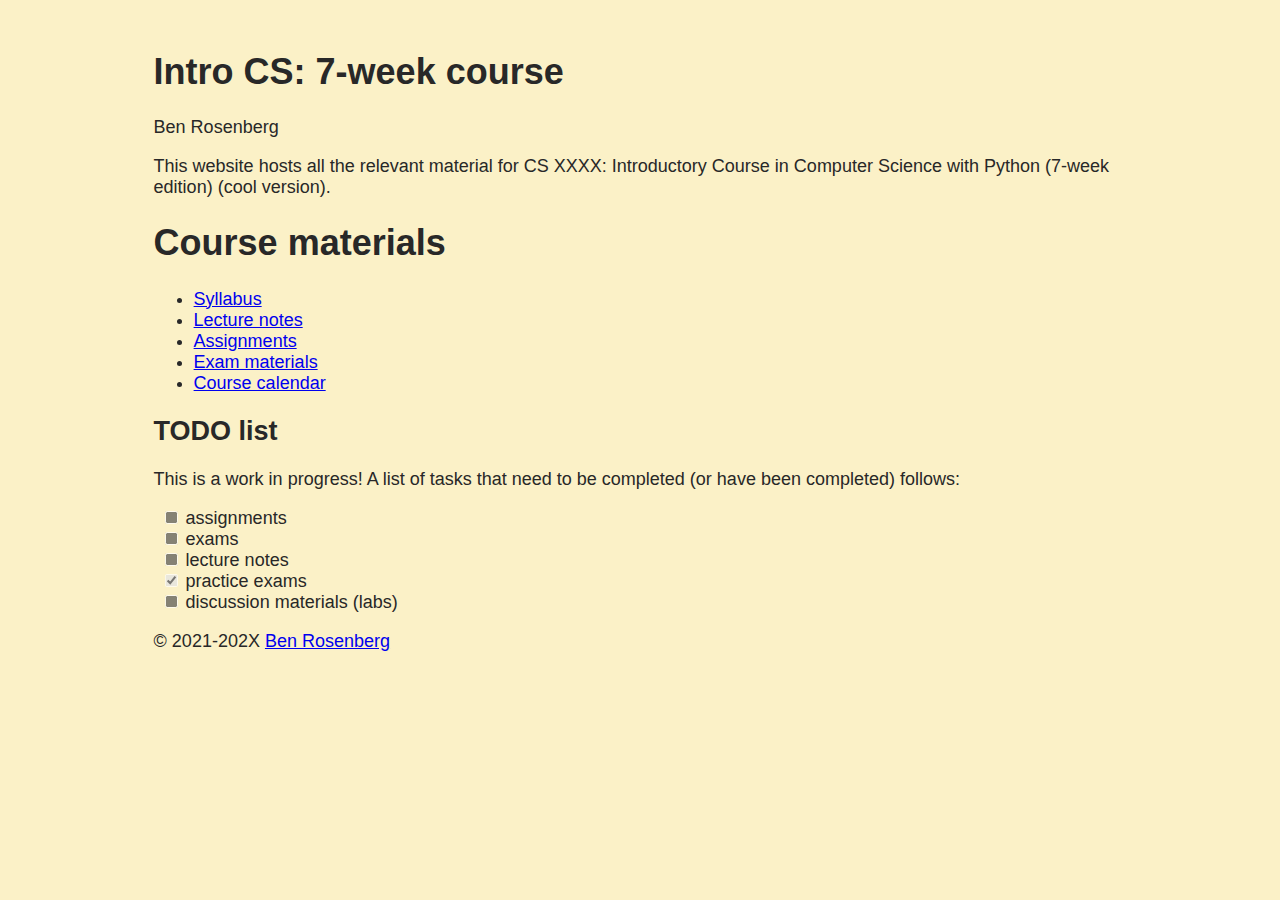
<file: index.html>
<!DOCTYPE html>
<html xmlns="http://www.w3.org/1999/xhtml" lang="" xml:lang="">
<head>
  <meta charset="utf-8" />
  <meta name="generator" content="pandoc" />
  <meta name="viewport" content="width=device-width, initial-scale=1.0, user-scalable=yes" />
  <meta name="author" content="Ben Rosenberg" />
  <title>Intro CS: 7-week course</title>
  <style>
    code{white-space: pre-wrap;}
    span.smallcaps{font-variant: small-caps;}
    span.underline{text-decoration: underline;}
    div.column{display: inline-block; vertical-align: top; width: 50%;}
    div.hanging-indent{margin-left: 1.5em; text-indent: -1.5em;}
    ul.task-list{list-style: none;}
  </style>
  <link rel="stylesheet" href="minimal.css" />
  <!--[if lt IE 9]>
    <script src="//cdnjs.cloudflare.com/ajax/libs/html5shiv/3.7.3/html5shiv-printshiv.min.js"></script>
  <![endif]-->
</head>
<body>
<header id="title-block-header">
<h1 class="title">Intro CS: 7-week course</h1>
<p class="author">Ben Rosenberg</p>
</header>
<p>This website hosts all the relevant material for CS XXXX: Introductory Course in Computer Science with Python (7-week edition) (cool version).</p>
<h1 id="course-materials">Course materials</h1>
<ul>
<li><a href="syllabus/syllabus.html">Syllabus</a></li>
<li><a href="lectures/index.html">Lecture notes</a></li>
<li><a href="assignments/index.html">Assignments</a></li>
<li><a href="exams/index.html">Exam materials</a></li>
<li><a href="calendar/index.html">Course calendar</a></li>
</ul>
<h2 id="todo-list">TODO list</h2>
<p>This is a work in progress! A list of tasks that need to be completed (or have been completed) follows:</p>
<ul style="list-style-type: none; padding: 0 7px;">
<!-- <li><input type="checkbox" checked disabled>  </li> -->
<li>
<input type="checkbox" disabled> assignments
</li>
<li>
<input type="checkbox" disabled> exams
</li>
<li>
<input type="checkbox" disabled> lecture notes
</li>
<li>
<input type="checkbox" checked disabled> practice exams
</li>
<li>
<input type="checkbox" disabled> discussion materials (labs)
</li>
</ul>
<div id="footer">
    &copy; 2021-202X <a href="https://benrosenberg.info">Ben Rosenberg</a>
</div>
</body>
</html>
</file>
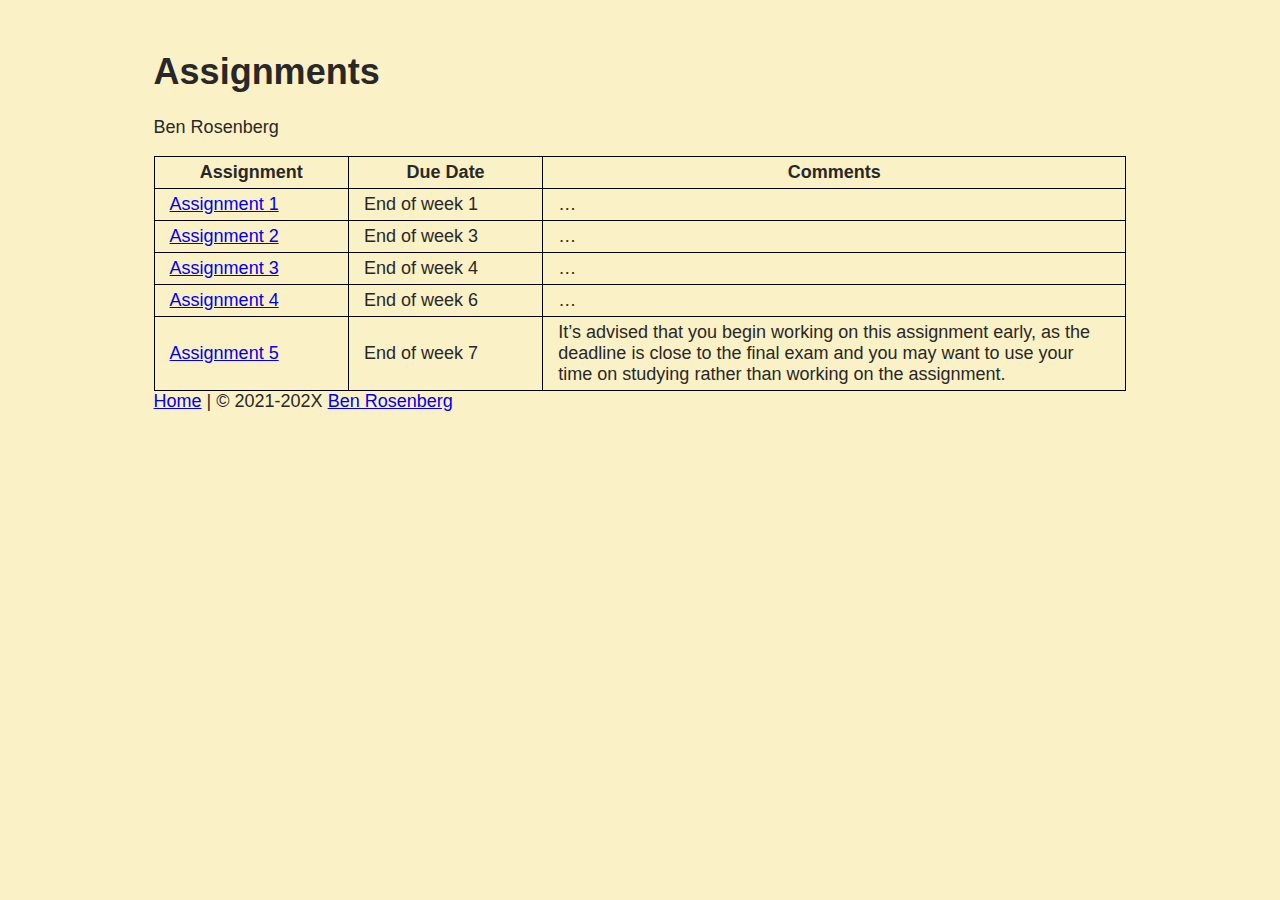
<file: assignments/index.html>
<!DOCTYPE html>
<html xmlns="http://www.w3.org/1999/xhtml" lang="" xml:lang="">
<head>
  <meta charset="utf-8" />
  <meta name="generator" content="pandoc" />
  <meta name="viewport" content="width=device-width, initial-scale=1.0, user-scalable=yes" />
  <meta name="author" content="Ben Rosenberg" />
  <title>Assignments</title>
  <style>
    code{white-space: pre-wrap;}
    span.smallcaps{font-variant: small-caps;}
    span.underline{text-decoration: underline;}
    div.column{display: inline-block; vertical-align: top; width: 50%;}
    div.hanging-indent{margin-left: 1.5em; text-indent: -1.5em;}
    ul.task-list{list-style: none;}
  </style>
  <link rel="stylesheet" href="..\minimal.css" />
  <!--[if lt IE 9]>
    <script src="//cdnjs.cloudflare.com/ajax/libs/html5shiv/3.7.3/html5shiv-printshiv.min.js"></script>
  <![endif]-->
</head>
<body>
<header id="title-block-header">
<h1 class="title">Assignments</h1>
<p class="author">Ben Rosenberg</p>
</header>
<table>
<colgroup>
<col style="width: 20%" />
<col style="width: 20%" />
<col style="width: 60%" />
</colgroup>
<thead>
<tr class="header">
<th>Assignment</th>
<th>Due Date</th>
<th>Comments</th>
</tr>
</thead>
<tbody>
<tr class="odd">
<td><a href="1">Assignment 1</a></td>
<td>End of week 1</td>
<td>…</td>
</tr>
<tr class="even">
<td><a href="2">Assignment 2</a></td>
<td>End of week 3</td>
<td>…</td>
</tr>
<tr class="odd">
<td><a href="3">Assignment 3</a></td>
<td>End of week 4</td>
<td>…</td>
</tr>
<tr class="even">
<td><a href="4">Assignment 4</a></td>
<td>End of week 6</td>
<td>…</td>
</tr>
<tr class="odd">
<td><a href="5">Assignment 5</a></td>
<td>End of week 7</td>
<td>It’s advised that you begin working on this assignment early, as the deadline is close to the final exam and you may want to use your time on studying rather than working on the assignment.</td>
</tr>
</tbody>
</table>
<div id="footer">
    <a href='../index.html'>Home</a> | 
    &copy; 2021-202X <a href="https://benrosenberg.info">Ben Rosenberg</a>
</div>
</body>
</html>
</file>
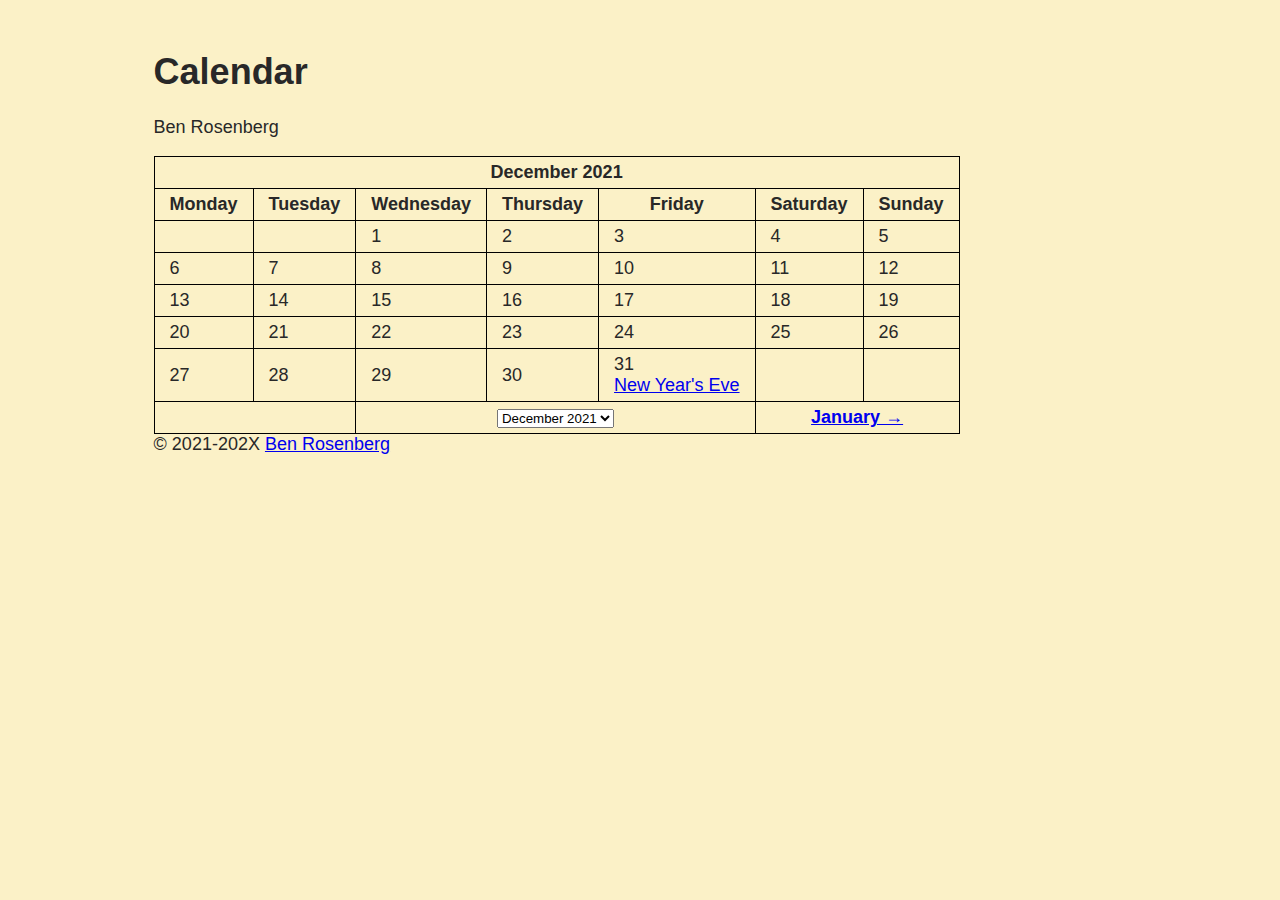
<file: calendar/index.html>
<!DOCTYPE html>
<html xmlns="http://www.w3.org/1999/xhtml" lang="" xml:lang="">
<head>
  <meta charset="utf-8" />
  <meta name="generator" content="pandoc" />
  <meta name="viewport" content="width=device-width, initial-scale=1.0, user-scalable=yes" />
  <meta name="author" content="Ben Rosenberg" />
  <title>Calendar</title>
  <style>
    code{white-space: pre-wrap;}
    span.smallcaps{font-variant: small-caps;}
    span.underline{text-decoration: underline;}
    div.column{display: inline-block; vertical-align: top; width: 50%;}
    div.hanging-indent{margin-left: 1.5em; text-indent: -1.5em;}
    ul.task-list{list-style: none;}
  </style>
  <link rel="stylesheet" href="..\minimal.css" />
  <!--[if lt IE 9]>
    <script src="//cdnjs.cloudflare.com/ajax/libs/html5shiv/3.7.3/html5shiv-printshiv.min.js"></script>
  <![endif]-->
</head>
<body>
<header id="title-block-header">
<h1 class="title">Calendar</h1>
<p class="author">Ben Rosenberg</p>
</header>
<script type="text/javascript" src="../js/calendar-2.5.js"></script>
<script>
var myCal = new JEC('myCalendarContainer', {
  tableClass: 'styledCalendar',
  firstMonth: 202112,
  // lastMonth: 201010,
  firstDayOfWeek: 2,
  specialDays: [ 1, 7 ],
  linkNewWindow: false,
  weekdays: [
    "Sunday",
    "Monday",
    "Tuesday",
    "Wednesday",
    "Thursday",
    "Friday",
    "Saturday"
  ]
});
myCal.defineEvents(
  [
    // { // EXAMPLE EVENT
    //   eventDate: 20100407,
    //   eventDescription: 'JEC 2.0 Released',
    //   eventLink: 'http://calendar.ilsen.net',
    //   eventLinkTitle: 'A JavaScript Event Calendar'
    // },
    {
      eventDate: 20211231,
      eventDescription: 'New Year\'s Eve',
      eventLink: 'http://google.com'
    },
    { eventDate: 20220101, eventDescription: 'Happy New Year!' }
  ]
);
myCal.showCalendar(202112);
</script>
<div id="myCalendarContainer">

</div>
<div id="footer">
    &copy; 2021-202X <a href="https://benrosenberg.info">Ben Rosenberg</a>
</div>
</body>
</html>
</file>
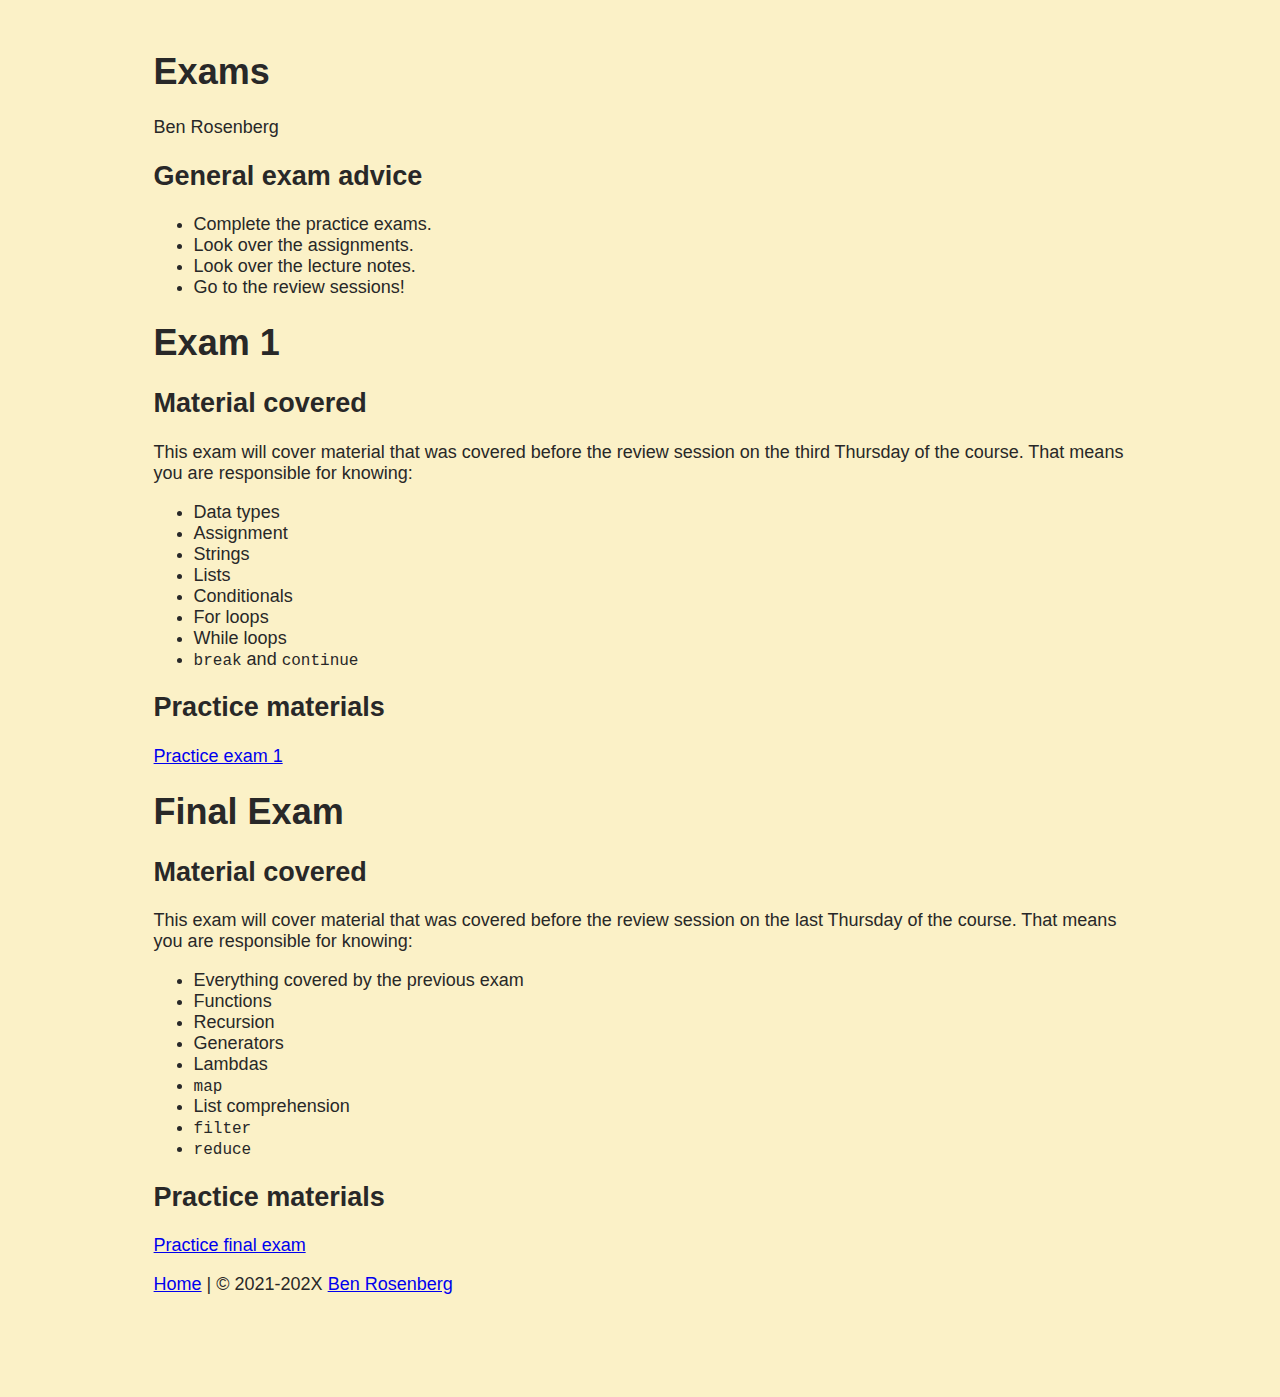
<file: exams/index.html>
<!DOCTYPE html>
<html xmlns="http://www.w3.org/1999/xhtml" lang="" xml:lang="">
<head>
  <meta charset="utf-8" />
  <meta name="generator" content="pandoc" />
  <meta name="viewport" content="width=device-width, initial-scale=1.0, user-scalable=yes" />
  <meta name="author" content="Ben Rosenberg" />
  <title>Exams</title>
  <style>
    code{white-space: pre-wrap;}
    span.smallcaps{font-variant: small-caps;}
    span.underline{text-decoration: underline;}
    div.column{display: inline-block; vertical-align: top; width: 50%;}
    div.hanging-indent{margin-left: 1.5em; text-indent: -1.5em;}
    ul.task-list{list-style: none;}
  </style>
  <link rel="stylesheet" href="..\minimal.css" />
  <!--[if lt IE 9]>
    <script src="//cdnjs.cloudflare.com/ajax/libs/html5shiv/3.7.3/html5shiv-printshiv.min.js"></script>
  <![endif]-->
</head>
<body>
<header id="title-block-header">
<h1 class="title">Exams</h1>
<p class="author">Ben Rosenberg</p>
</header>
<h2 id="general-exam-advice">General exam advice</h2>
<ul>
<li>Complete the practice exams.</li>
<li>Look over the assignments.</li>
<li>Look over the lecture notes.</li>
<li>Go to the review sessions!</li>
</ul>
<h1 id="exam-1">Exam 1</h1>
<h2 id="material-covered">Material covered</h2>
<p>This exam will cover material that was covered before the review session on the third Thursday of the course. That means you are responsible for knowing:</p>
<ul>
<li>Data types</li>
<li>Assignment</li>
<li>Strings</li>
<li>Lists</li>
<li>Conditionals</li>
<li>For loops</li>
<li>While loops</li>
<li><code>break</code> and <code>continue</code></li>
</ul>
<h2 id="practice-materials">Practice materials</h2>
<p><a href="practice_exam_1.pdf">Practice exam 1</a></p>
<h1 id="final-exam">Final Exam</h1>
<h2 id="material-covered-1">Material covered</h2>
<p>This exam will cover material that was covered before the review session on the last Thursday of the course. That means you are responsible for knowing:</p>
<ul>
<li>Everything covered by the previous exam</li>
<li>Functions</li>
<li>Recursion</li>
<li>Generators</li>
<li>Lambdas</li>
<li><code>map</code></li>
<li>List comprehension</li>
<li><code>filter</code></li>
<li><code>reduce</code></li>
</ul>
<h2 id="practice-materials-1">Practice materials</h2>
<p><a href="practice_final_exam.pdf">Practice final exam</a></p>
<div id="footer">
    <a href='../index.html'>Home</a> | 
    &copy; 2021-202X <a href="https://benrosenberg.info">Ben Rosenberg</a>
</div>
</body>
</html>
</file>
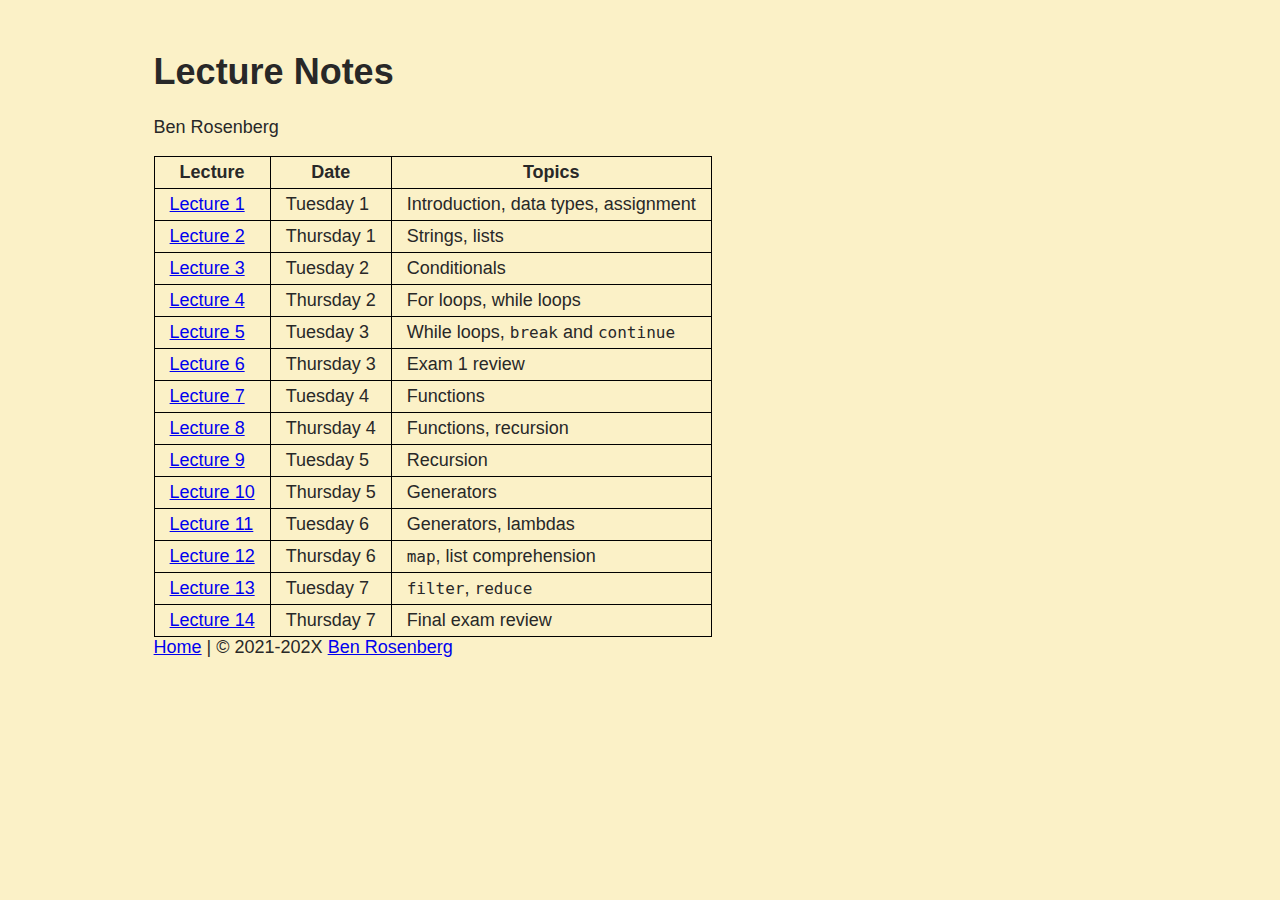
<file: lectures/index.html>
<!DOCTYPE html>
<html xmlns="http://www.w3.org/1999/xhtml" lang="" xml:lang="">
<head>
  <meta charset="utf-8" />
  <meta name="generator" content="pandoc" />
  <meta name="viewport" content="width=device-width, initial-scale=1.0, user-scalable=yes" />
  <meta name="author" content="Ben Rosenberg" />
  <title>Lecture Notes</title>
  <style>
    code{white-space: pre-wrap;}
    span.smallcaps{font-variant: small-caps;}
    span.underline{text-decoration: underline;}
    div.column{display: inline-block; vertical-align: top; width: 50%;}
    div.hanging-indent{margin-left: 1.5em; text-indent: -1.5em;}
    ul.task-list{list-style: none;}
  </style>
  <link rel="stylesheet" href="..\minimal.css" />
  <!--[if lt IE 9]>
    <script src="//cdnjs.cloudflare.com/ajax/libs/html5shiv/3.7.3/html5shiv-printshiv.min.js"></script>
  <![endif]-->
</head>
<body>
<header id="title-block-header">
<h1 class="title">Lecture Notes</h1>
<p class="author">Ben Rosenberg</p>
</header>
<table>
<thead>
<tr class="header">
<th>Lecture</th>
<th>Date</th>
<th>Topics</th>
</tr>
</thead>
<tbody>
<tr class="odd">
<td><a href="1.pdf">Lecture 1</a></td>
<td>Tuesday 1</td>
<td>Introduction, data types, assignment</td>
</tr>
<tr class="even">
<td><a href="2.pdf">Lecture 2</a></td>
<td>Thursday 1</td>
<td>Strings, lists</td>
</tr>
<tr class="odd">
<td><a href="3.pdf">Lecture 3</a></td>
<td>Tuesday 2</td>
<td>Conditionals</td>
</tr>
<tr class="even">
<td><a href="4.pdf">Lecture 4</a></td>
<td>Thursday 2</td>
<td>For loops, while loops</td>
</tr>
<tr class="odd">
<td><a href="5.pdf">Lecture 5</a></td>
<td>Tuesday 3</td>
<td>While loops, <code>break</code> and <code>continue</code></td>
</tr>
<tr class="even">
<td><a href="6.pdf">Lecture 6</a></td>
<td>Thursday 3</td>
<td>Exam 1 review</td>
</tr>
<tr class="odd">
<td><a href="7.pdf">Lecture 7</a></td>
<td>Tuesday 4</td>
<td>Functions</td>
</tr>
<tr class="even">
<td><a href="8.pdf">Lecture 8</a></td>
<td>Thursday 4</td>
<td>Functions, recursion</td>
</tr>
<tr class="odd">
<td><a href="9.pdf">Lecture 9</a></td>
<td>Tuesday 5</td>
<td>Recursion</td>
</tr>
<tr class="even">
<td><a href="10.pdf">Lecture 10</a></td>
<td>Thursday 5</td>
<td>Generators</td>
</tr>
<tr class="odd">
<td><a href="11.pdf">Lecture 11</a></td>
<td>Tuesday 6</td>
<td>Generators, lambdas</td>
</tr>
<tr class="even">
<td><a href="12.pdf">Lecture 12</a></td>
<td>Thursday 6</td>
<td><code>map</code>, list comprehension</td>
</tr>
<tr class="odd">
<td><a href="13.pdf">Lecture 13</a></td>
<td>Tuesday 7</td>
<td><code>filter</code>, <code>reduce</code></td>
</tr>
<tr class="even">
<td><a href="14.pdf">Lecture 14</a></td>
<td>Thursday 7</td>
<td>Final exam review</td>
</tr>
</tbody>
</table>
<div id="footer">
    <a href='../index.html'>Home</a> | 
    &copy; 2021-202X <a href="https://benrosenberg.info">Ben Rosenberg</a>
</div>
</body>
</html>
</file>
<file: minimal.css>
body {
  text-align: left;
  font-size: large;
  margin: 4% 12% 8% 12%;
  font-family: Montserrat, Product Sans, sans-serif;
}

/*** LIGHT MODE ***/
@media screen and (prefers-color-scheme: light) {
  div.tooltip {
    display: inline;
    display: none;
  }
  body {
    background-color: #fbf1c7;
    color: #282828;
  }
  input[type="checkbox"][disabled] {
    filter: invert(95%) brightness(3.5);
  }
  table,
  tr,
  td,
  th {
    border: 1px solid black;
    border-collapse: collapse;
    padding-left: 15px;
    padding-right: 15px;
    padding-bottom: 5px;
    padding-top: 5px;
  }
  th {
    text-align: center;
  }
  hr {
    display: block;
    border-top: 3px solid #282828;
    margin: 1em 0;
    padding: 0;
  }
}

/*** MOBILE ***/
@media (min-width: 1281px) {
  .leftdiv {
    width: 600px;
    float: left;
  }
  .rightdiv {
    margin-left: 800px;
  }
}

/*** DARK MODE ***/
@media screen and (prefers-color-scheme: dark) {
  input[type="checkbox"][disabled] {
    filter: invert(100%) hue-rotate(18deg) brightness(4);
  }

  div.tooltip {
    display: inline;
    font-size: 10;
    color: #ff7b29;
  }

  [data-tooltip]:before {
    /* needed - do not touch */
    content: attr(data-tooltip);
    position: absolute;
    opacity: 0;

    /* customizable */
    transition: all 0.15s ease;
    padding: 6px;
    color: rgb(40, 40, 40);
    border-radius: 10px;
  }

  [data-tooltip]:hover:before {
    /* needed - do not touch */
    opacity: 1;

    /* customizable */
    color: rgb(40, 40, 40);
    background: #fbf1c7;
    margin-top: -7px;
    margin-left: 0px;
  }

  body {
    text-align: left;
    font-size: large;
    margin: 4% 8% 4% 8%;
    background-color: #282828;
    color: #ebdbb2;
    font-size: 14pt;
  }

  hr {
    display: block;
    border-top: 3px solid #d5c4a1;
    margin: 1em 0;
    padding: 0;
  }

  a:link {
    color: #8ec07c;
  }
  a:visited {
    color: #d3869b;
  }
  a:hover {
    color: #fe8019;
  }
  a:active {
    color: #83a598;
  }

  ::-webkit-scrollbar {
    width: 10px;
    height: 10px;
    background: #ebdbb2;
  }
  ::-webkit-scrollbar-corner {
    background: #ebdbb2;
  }
  ::-webkit-scrollbar-track {
    background: #282828;
    box: inset 0 0 5px #ebdbb2;
  }
  ::-webkit-scrollbar-thumb {
    background: #ebdbb2;
  }
  ::-webkit-scrollbar-thumb:hover {
    background: #d5c4a1;
  }

  table,
  tr,
  td,
  th {
    border: 1px solid #b3a688;
    border-collapse: collapse;
    padding-left: 15px;
    padding-right: 15px;
    padding-bottom: 5px;
    padding-top: 5px;
  }

  th {
    text-align: center;
  }
}
</file>
